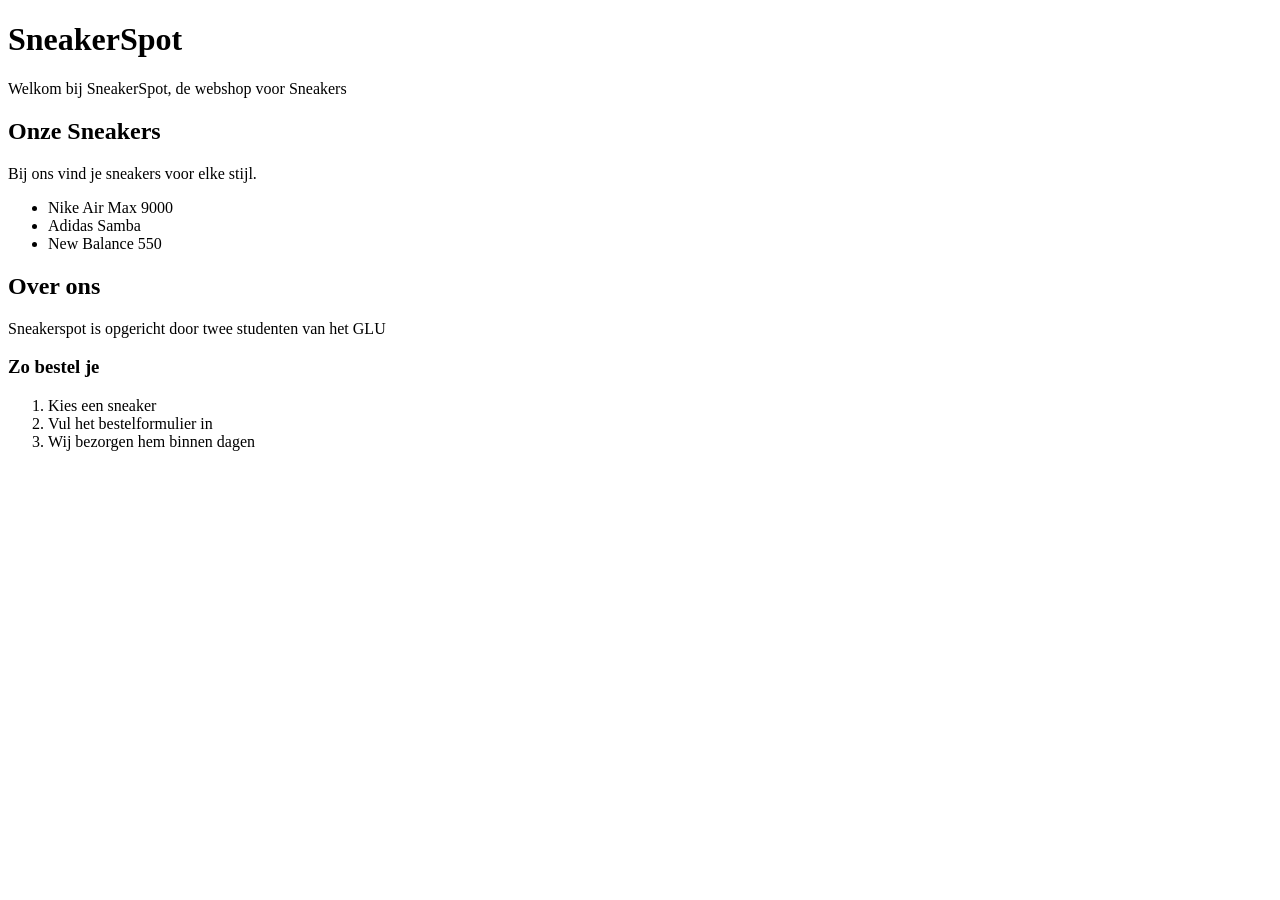
<file: index.html>
<!DOCTYPE html>
<html lang="nl">
<head>
    <meta charset="UTF-8">
    <meta name="viewport" content="width=device-width, initial-scale=1.0">
    <title>mijn eerste pagina</title>
</head>
<body>
    <h1>SneakerSpot</h1>

<p>Welkom bij SneakerSpot, de webshop voor Sneakers</p>

<h2>Onze Sneakers</h2>
<p>Bij ons vind je sneakers voor elke stijl.</p>

<ul>
<li>Nike Air Max 9000</li>
<li>Adidas Samba</li>
<li>New Balance 550</li>

</ul>
<h2>Over ons</h2>
<p>Sneakerspot is opgericht door twee studenten van het GLU</p>

<h3>Zo bestel je</h3>

<ol>

<li>Kies een sneaker</li>
<li>Vul het bestelformulier in</li>
<li>Wij bezorgen hem binnen dagen</li>

</ol>

</body>
</html>
</file>
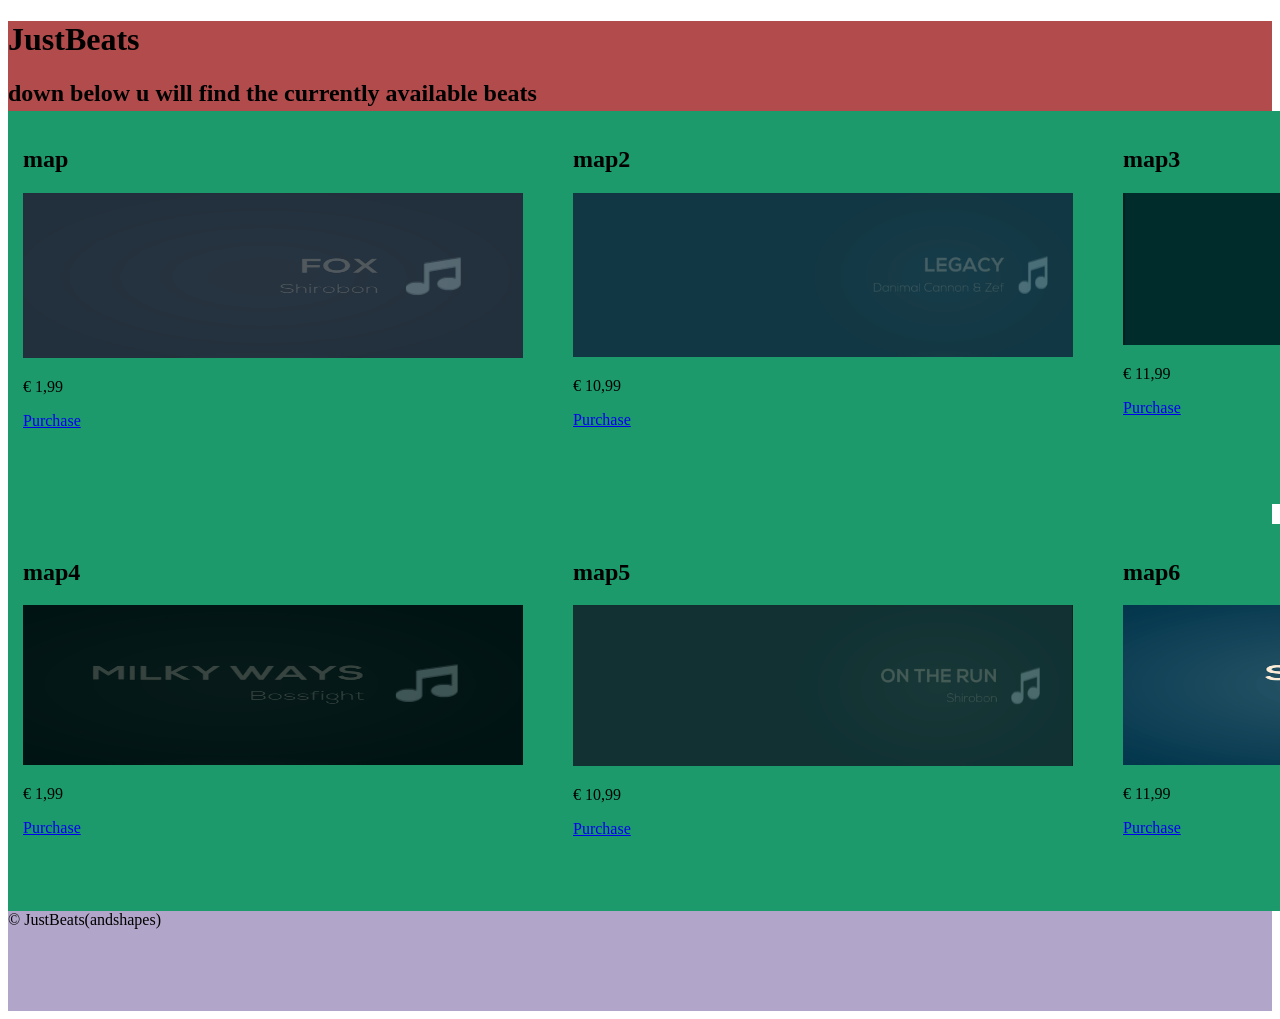
<file: weekopdracht 1/index.html>
<!DOCTYPE html>
<html lang="en">

<head>
    <meta charset="UTF-8">
    <meta name="viewport" content="width=device-width, initial-scale=1.0">
    <title>JustBeats</title>
    <link rel="stylesheet" href="style.css">
</head>

<body>



    <div id="container">
        <div id="header">
            <h1>JustBeats</h1>
        <h2>down below u will find the currently available beats</h2></div> <!-- einde header -->
<div id="products">
    <div id="content">

        <div class="beat">
            <h2>map</h2>
            <img src="Images/Fox.png" width="500" height="165">
            <p>€ 1,99</p>
            <a href="detail.html">Purchase</a>
        </div>

        <div class="beat">
            <h2>map2</h2>
            <img src="Images/Legacy.png" width="500">
            <p>€ 10,99</p>
            <a href="detail.html">Purchase</a>
        </div>

        <div class="beat">
            <h2>map3</h2>
            <img src="Images/Lightspeed.png" width="500">
            <p>€ 11,99</p>
            <a href="detail.html">Purchase</a>
        </div>

        <div class="beat">
            <h2>map4</h2>
            <img src="Images/Milky ways.png" width="500"height="160">
            <p>€ 1,99</p>
            <a href="detail.html">Purchase</a>
        </div>

        <div class="beat">
            <h2>map5</h2>
            <img src="Images/On the run.png" width="500">
            <p>€ 10,99</p>
            <a href="detail.html">Purchase</a>
        </div>

        <div class="beat">
            <h2>map6</h2>
            <img src="Images/Spectra.png" width="500"height = "160">
            <p>€ 11,99</p>
            <a href="detail.html">Purchase</a>
        </div>

    </div>
</div>
        <div id="footer">&copy; JustBeats(andshapes)</div> <!-- einde footer -->

</body>

</html>
</file>
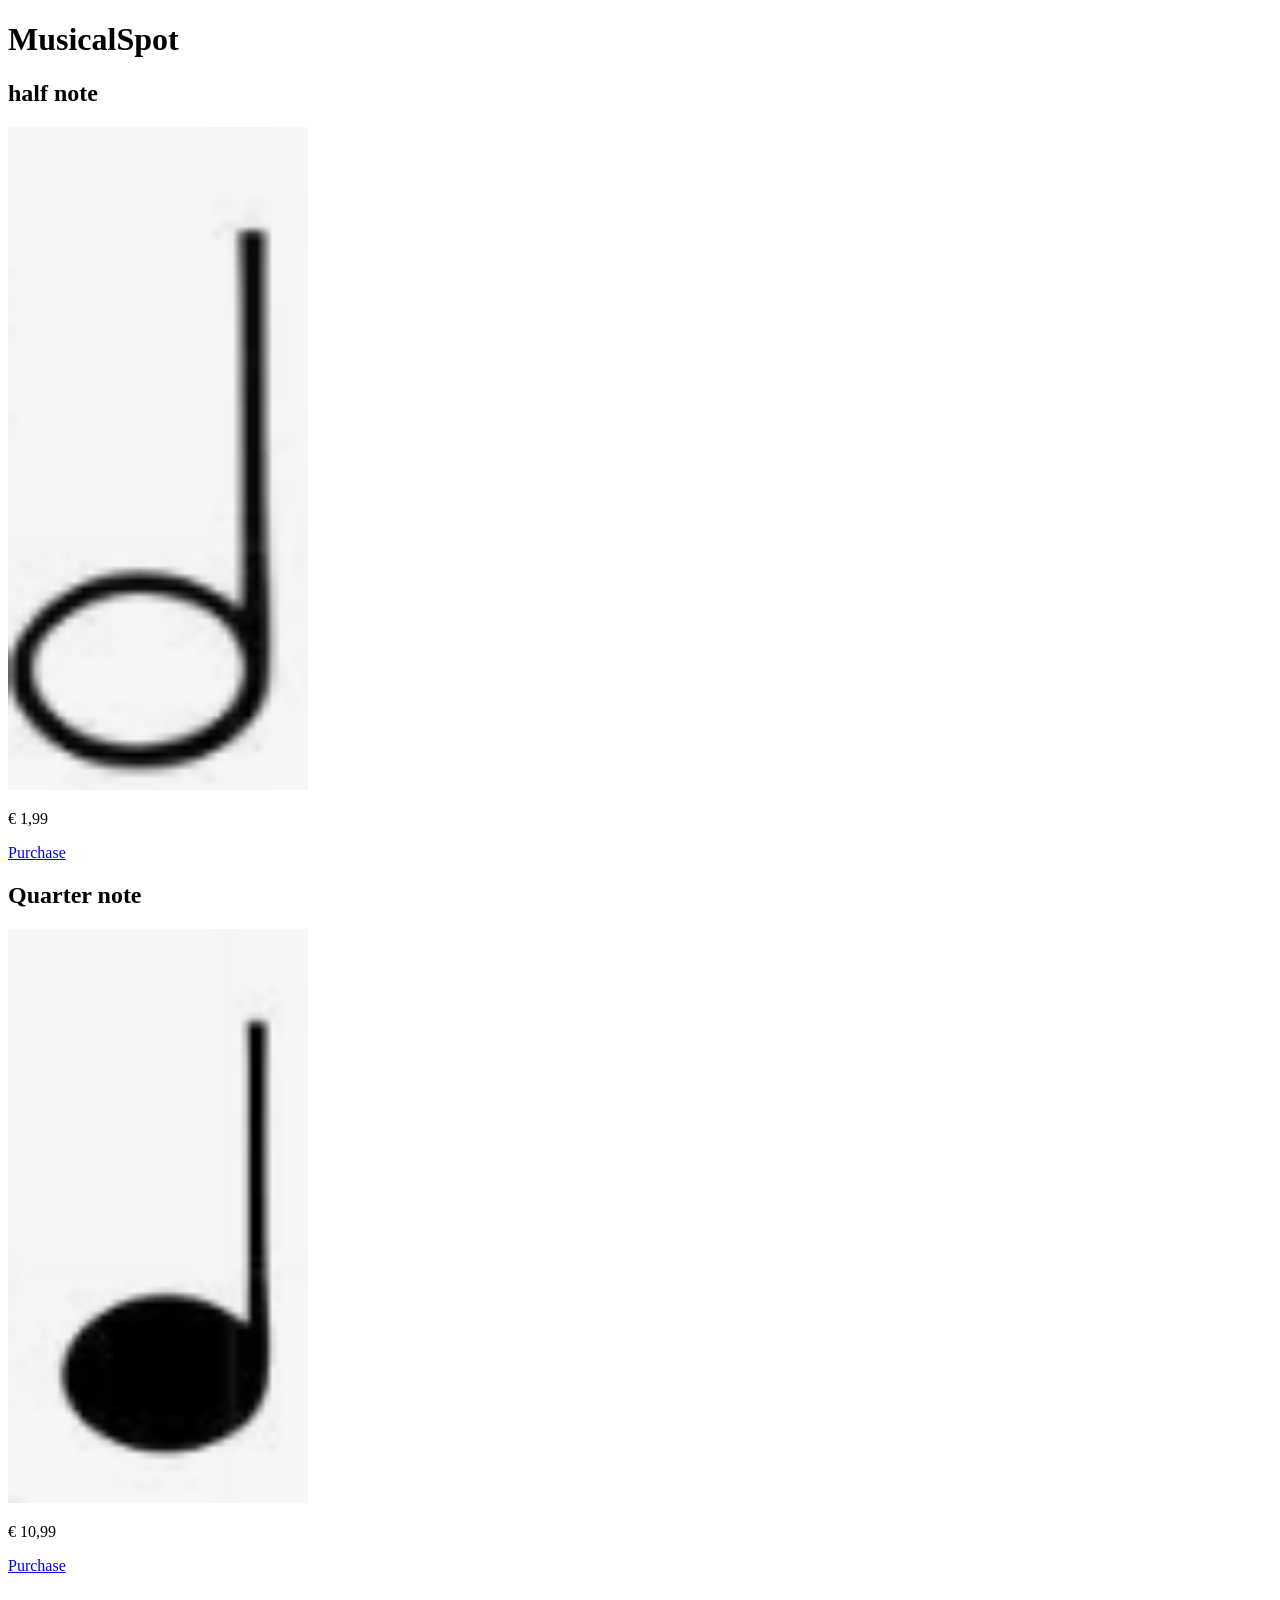
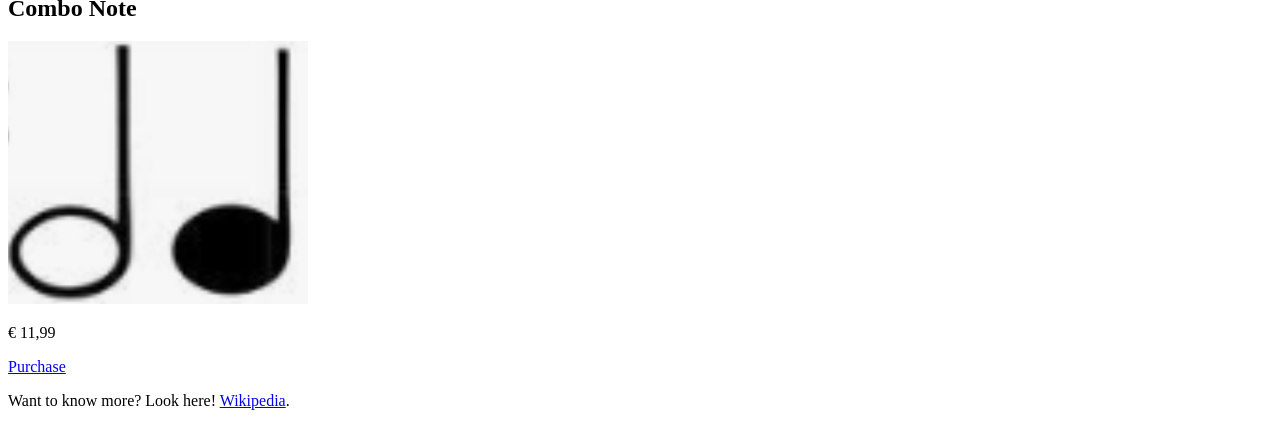
<file: workshop2/index.html>
<!DOCTYPE html>
<html lang="en">
<head>
    <meta charset="UTF-8">
    <meta name="viewport" content="width=device-width, initial-scale=1.0">
    <title>title</title>
</head>
<body>
    <h1>MusicalSpot</h1>

<h2>half note</h2>
<img src="Images/Note1.png" alt="Nike Air Max 90" width="300">
<p>&euro; 1,99</p>
<a href="detail.html">Purchase</a>

<h2>Quarter note</h2>
<img src="Images/Note2.png" alt="Samba" width="300">
<p>&euro; 10,99</p>
<a href="detail.html">Purchase</a>

<h2>Combo Note</h2>
<img src="Images/Combo.png" alt="nb550" width="300">
<p>&euro; 11,99</p>
<a href="detail.html">Purchase</a>

<p>Want to know more? Look here! <a href="https://en.wikipedia.org/wiki/Musical_note" target="_blank">Wikipedia</a>.</p>
</body>
</html>
</file>
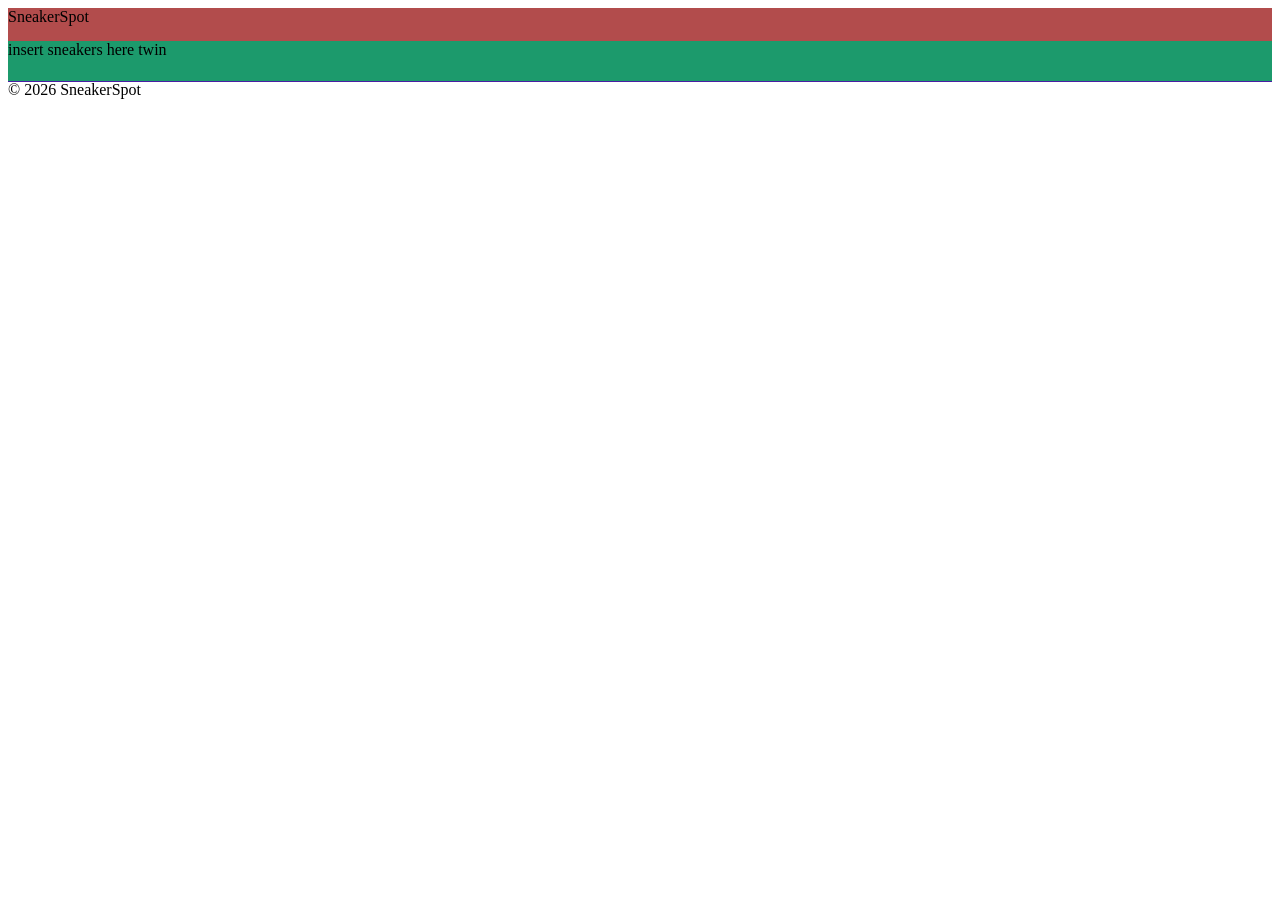
<file: workshop3/index.html>
<!DOCTYPE html>
<html lang="nl">
<head>
    <meta charset="UTF-8">
    <meta name="viewport" content="width=device-width, initial-scale=1.0">
    <title>SneakerSpot</title>
    <link rel="stylesheet" href="css/style.css">
</head>
<body>
    <div id="container">
        <div id="header">SneakerSpot</div> <!-- einde header -->
        <div id="content">insert sneakers here twin</div> <!-- einde content -->
        <div id="footer">&copy; 2026 SneakerSpot</div> <!-- einde footer -->
    </div>
</body>
</html>
</file>
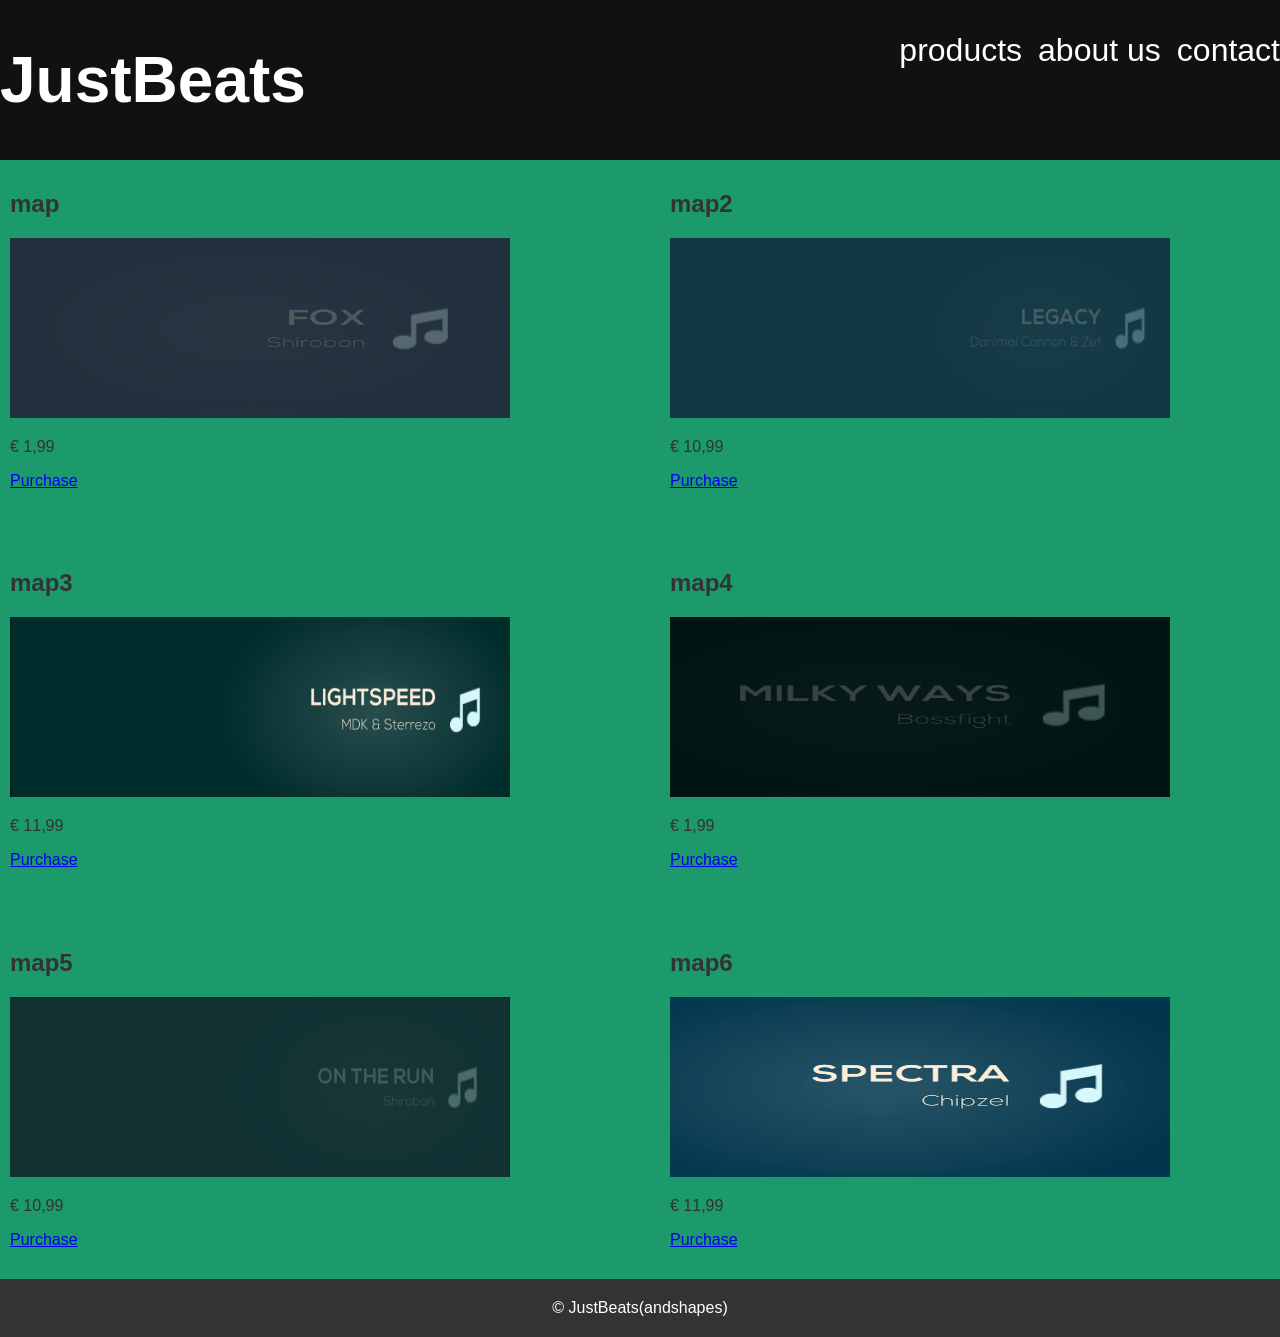
<file: workshop7/index.html>
<!DOCTYPE html>
<html lang="en">

<head>
    <meta charset="UTF-8">
    <meta name="viewport" content="width=device-width, initial-scale=1.0">
    <title>JustBeats</title>
    <link rel="stylesheet" href="style.css">
</head>

<body>



    <div id="container">
        <div id="header">
            <h1>JustBeats</h1>

            <ul>
                <li>products</li>
                <li>about us</li>
                <li>contact</li>
            </ul>
</div> <!-- einde header -->
<div id="products">
    <div id="content">

        <div class="beat">
            <h2>map</h2>
            <img src="Images/Fox.png" >
            <p>€ 1,99</p>
            <a href="detail.html">Purchase</a>
        </div>

        <div class="beat">
            <h2>map2</h2>
            <img src="Images/Legacy.png">
            <p>€ 10,99</p>
            <a href="detail.html">Purchase</a>
        </div>

        <div class="beat">
            <h2>map3</h2>
            <img src="Images/Lightspeed.png">
            <p>€ 11,99</p>
            <a href="detail.html">Purchase</a>
        </div>

        <div class="beat">
            <h2>map4</h2>
            <img src="Images/Milky ways.png">
            <p>€ 1,99</p>
            <a href="detail.html">Purchase</a>
        </div>

        <div class="beat">
            <h2>map5</h2>
            <img src="Images/On the run.png" >
            <p>€ 10,99</p>
            <a href="detail.html">Purchase</a>
        </div>

        <div class="beat">
            <h2>map6</h2>
            <img src="Images/Spectra.png" >
            <p>€ 11,99</p>
            <a href="detail.html">Purchase</a>
        </div>

    </div>
</div>
        <div id="footer">&copy; JustBeats(andshapes)</div> <!-- einde footer -->

</body>

</html>
</file>
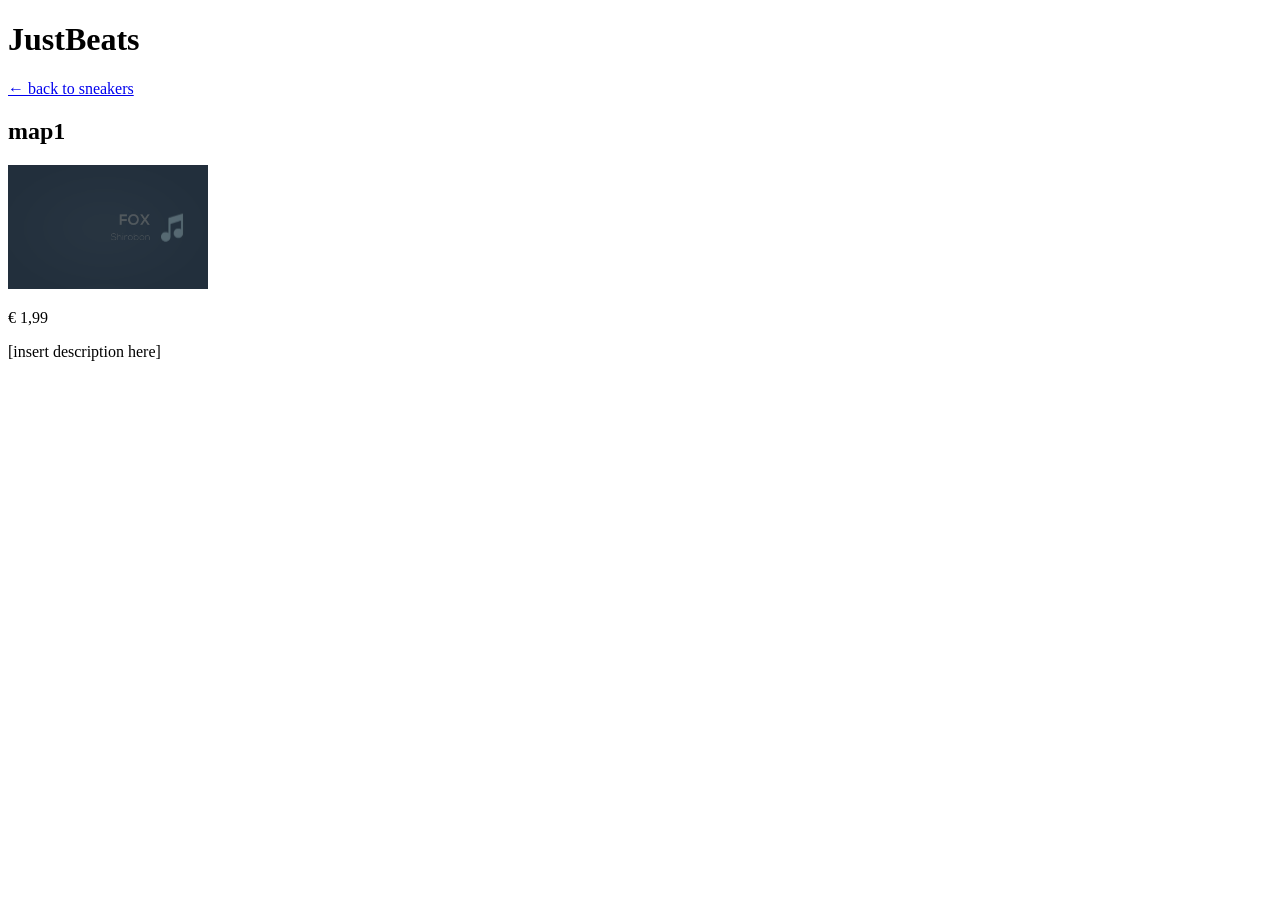
<file: weekopdracht 1/detail.html>
<!DOCTYPE html>
<html lang="en">
<head>
    <meta charset="UTF-8">
    <meta name="viewport" content="width=device-width, initial-scale=1.0">
    <title>Document</title>
</head>
<body>
    
     <h1>JustBeats</h1>
<a href="index.html">&larr; back to sneakers</a>

<h2>map1</h2>
<img src="Images/Fox.png" alt="Fox map" width="200">
<p>&euro; 1,99</p>
<p>[insert description here]
</p>


</body>
</html>
</file>
<file: weekopdracht 1/style.css>
#header {
    background-color: #b24c4c;
    height: 90px;
}

#content {
    background-color: #1c9a6c;
    height: 800px;
}

#footer {
    background-color: #b1a6c9;
    height: 100px;
    ;
}

#content {
    display: grid;
    grid-template-columns: repeat(3, 1fr);
    gap: 20px;
}

.beat {
    background-color: #1c9a6c;
    padding: 15px;
}
</file>
<file: workshop3/css/style.css>
#header {
    background-color: #b24c4c;
    height: 33px;
}

#content {
    background-color: #1c9a6c;
    height: 40px;
}

#footer {
    background-color: #481ea3;
    height: 1px;
}
</file>
<file: workshop7/style.css>
#header {
    background-color: #111111;
    color: #ffffff;

 display: flex;
 flex-flow: row nowrap;
 justify-content: space-between;
    font-size: 32px;

list-style: none;
}
#content {
    background-color: #1c9a6c;

}

ul{
    display: flex;
     gap: 1rem; 
     list-style: none;
    }
#footer {
    background-color: #333333;
    color: #ffffff;
    padding: 20px;
    text-align: center;
}
#content {
    display: grid;
    grid-template-columns: 50% 50%;
    gap: 20px;
}
#contents {
    background-color: #fb0000;
}
.beat {
    background-color: #1c9a6c;
    padding: 15px;
}

body {
    font-family: 'Lucida Sans', 'Lucida Sans Regular', 'Lucida Grande', 'Lucida Sans Unicode', Geneva, Verdana, sans-serif;
    color: #333333;
    margin: 0;
    list-style: none;
}

#container {
    width: auto;
    margin: 0 0; /* boven en onder 0, links en rechts automatisch */
}
.beat {
    padding: 10px;           /* ruimte binnen het product */
    margin-bottom: 20px;     /* ruimte onder elk product */
}
.beat img {
    width: 500px;    
    height: 180px;        /* alle productfoto's even breed */
}
* {
    box-sizing: border-box; /* padding telt mee in de breedte */
}

ul{
    list-style: none;
}



/* Formulier: maximaal 400px breed */
.formulier {
    max-width: 400px;
}

/* Elk veld: label boven het invoervak, ruimte eronder */
.veld {
    margin-bottom: 15px;
    background-color: #111111;
}

.veld label {
    display: block;          /* label op een eigen regel */
    margin-bottom: 5px;
    font-weight: bold;
}

/* Alle invoervelden even breed */
.veld input,
.veld select {
    width: 100%;
    padding: 8px;
    border: 1px solid #cccccc;
    border-radius: 4px;
    font-size: 16px;
}

/* Vinkje en label naast elkaar */
.vinkje {
    display: flex;
    gap: 8px;
    align-items: center;
}

.vinkje input {
    width: auto;
}

input.knop {
    border: none;
    font-size: 16px;
    cursor: pointer;
}
</file>
